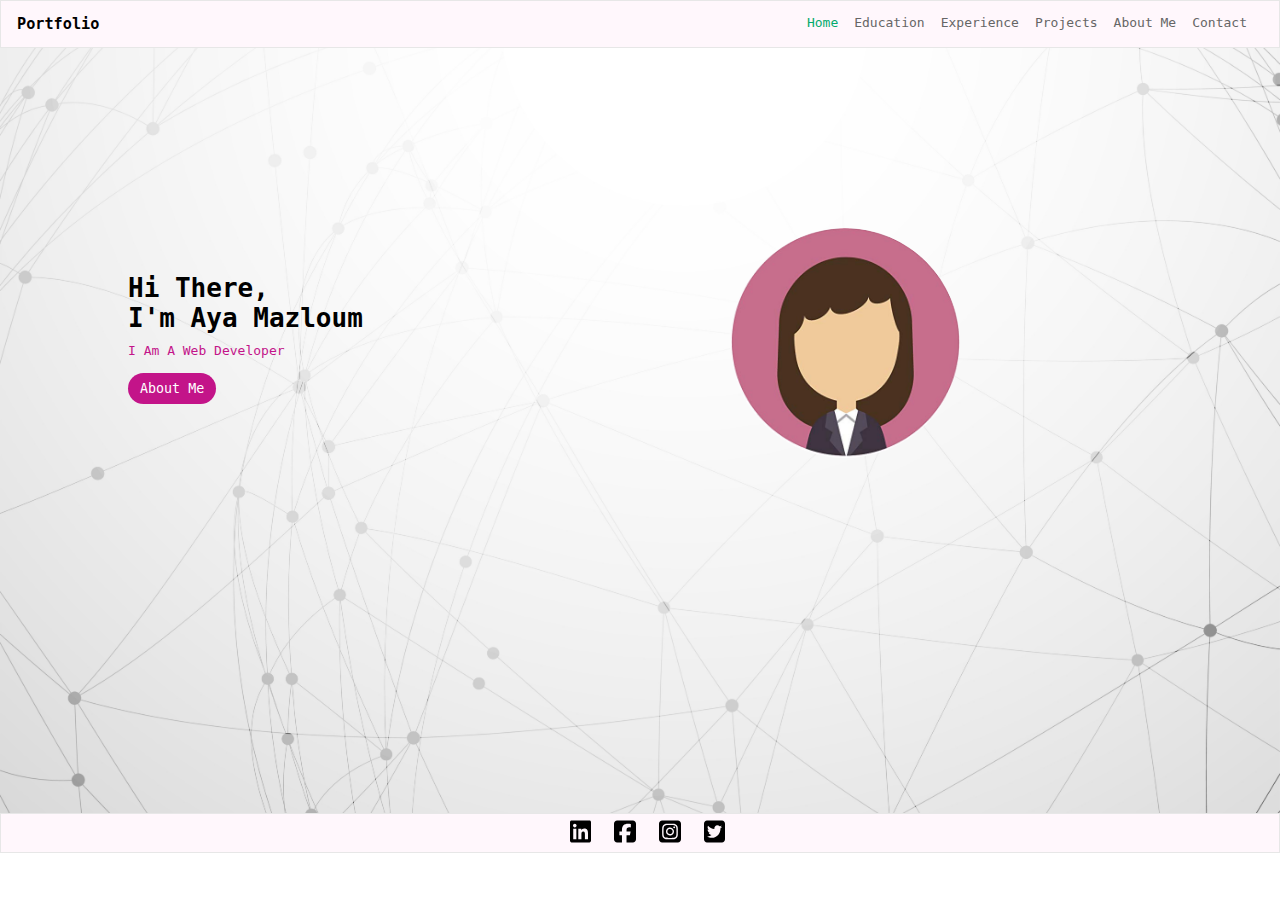
<file: index.html>
<!DOCTYPE html>
<html>
    <head>
        <title>My Portfolio</title>
        <link rel="icon" type="image/x-icon" href="/images/favicon.ico"/>
        <link rel="stylesheet" href="./styles/main.css"/>
        <link rel="stylesheet" href="./styles/pages-styles/home.css"/>
    </head>
    <body>
        <header>
            <h3>Portfolio</h3>
            <ul>
                <li><a class="active" href="index.html">Home</a></li>
                <li><a href="#education">Education</a></li>
                <li><a href="#experience">Experience</a></li>
                <li><a href="#projects">Projects</a></li>
                <li><a href="about-me.html">About Me</a></li>
                <li><a href="#contact">Contact</a></li>
              </ul>
        </header>

        <main>
            <div class="main-text">
                <h1>Hi There,<br/> I'm Aya Mazloum</h1>
                <p>I Am A Web Developer</p>
                <button type="button">About Me</button>
            </div>
            <div class="main-img">
                <img src="images/my_picture.jpg" alt="My Personal Picture"/>
            </div>
        </main>

        <footer>
            <img src="images/linkedin.svg"/>
            <img src="images/facebook.svg"/>
            <img src="images/instagram.svg"/>
            <img src="images/twitter.svg"/>
        </footer>
    </body>
</html>
</file>
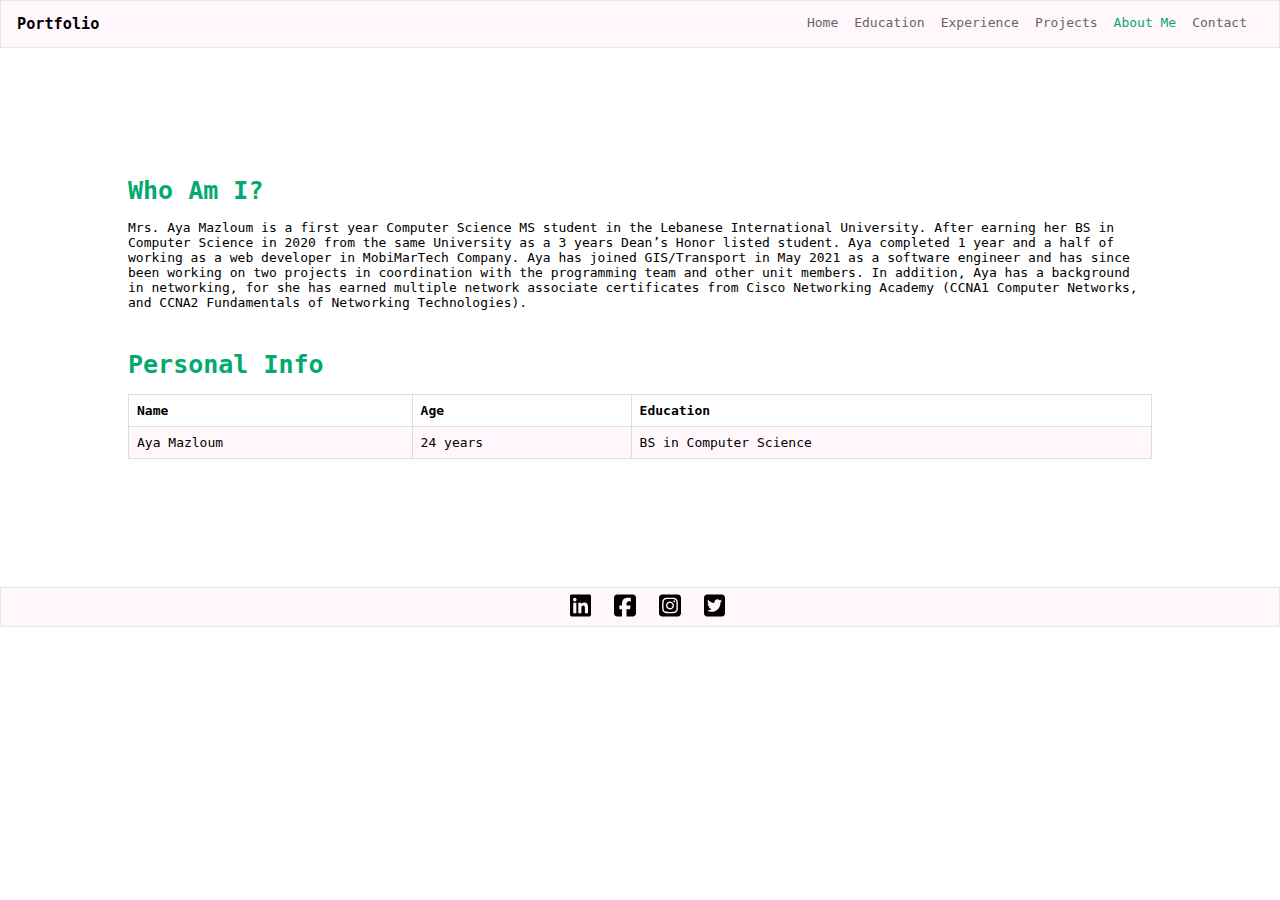
<file: about-me.html>
<!DOCTYPE html>
<html lang="en">
<head>
    <meta charset="UTF-8">
    <meta name="viewport" content="width=device-width, initial-scale=1.0">
    <title>Document</title>
    <link rel="icon" type="image/x-icon" href="/images/favicon.ico"/>
    <link rel="stylesheet" href="./styles/main.css"/>
    <link rel="stylesheet" href="./styles/pages-styles/about-me.css"/>
</head>
<body>
    <header>
        <h3>Portfolio</h3>
        <ul>
            <li><a href="index.html">Home</a></li>
            <li><a href="#education">Education</a></li>
            <li><a href="#experience">Experience</a></li>
            <li><a href="#projects">Projects</a></li>
            <li><a class="active" href="about-me.html">About Me</a></li>
            <li><a href="#contact">Contact</a></li>
          </ul>
    </header>
    
    <main>
        <section>
            <h3>Who Am I?</h3>
            <p>Mrs. Aya Mazloum is a first year Computer Science MS student in the Lebanese International University. After earning her BS in Computer Science in 2020 from the same University as a 3 years Dean’s Honor listed student. Aya completed 1 year and a half of working as a web developer in MobiMarTech Company. Aya has joined GIS/Transport in May 2021 as a software engineer and has since been working on two projects in coordination with the programming team and other unit members. In addition, Aya has a background in networking, for she has earned multiple network associate certificates from Cisco Networking Academy (CCNA1 Computer Networks, and CCNA2 Fundamentals of Networking Technologies).</p>
        </section>

        <section class="personal-info">
            <h3>Personal Info</h3>
            <table>
                <tr>
                    <th>Name</th>
                    <th>Age</th>
                    <th>Education</th>
                </tr>
                <tr>
                    <td>Aya Mazloum</td>
                    <td>24 years</td>
                    <td>BS in Computer Science</td>
                </tr>
            </table>
        </section>
    </main>

    <footer>
        <img src="images/linkedin.svg"/>
        <img src="images/facebook.svg"/>
        <img src="images/instagram.svg"/>
        <img src="images/twitter.svg"/>
    </footer>
</body>
</html>
</file>
<file: styles/main.css>
* {
    margin: 0;
    padding: 0;
    box-sizing: border-box;
    font-family: monospace;

header {
    background-color: #fff7fc;
    border: 1px solid #e7e7e7;
    overflow: hidden;
}

header h3 {
    float: left;
    padding: 14px 16px;
}

header ul {
    list-style-type: none;
    float: right;
    padding: 14px 16px;
}

header li {
    float: left;
}

header li a {
    display: block;
    text-decoration: none;
    color: #666;
    margin-right: 16px;
}

header li a:hover:not(.active) {
    color: #82c3ab;
}
  
header li a.active {
    color: #04AA6D;
}

footer {
    background-color: #fff7fc;
    border: 1px solid #e7e7e7;
    text-align: center;
    padding: 5px 0;
}

footer img {
    height: 25px;
    margin-left: 15px;
}
</file>
<file: styles/pages-styles/home.css>
main {
    height: 85vh;
    background-image: url("../../images/background.jpg");
    background-position: center;
    background-repeat: no-repeat;
    background-size: cover;
}

.main-text {
    float: left;
    width: 50%;
    padding: 25vh 10vw;
}

.main-text p {
    margin: 10px 0;
    color: #c31489;
}

.main-text button {
    margin-top: 5px;
    background-color: #c31489;
    color: #fff;
    border: none;
    padding: 8px 12px;
    border-radius: 20px;
}

.main-img {
    display: inline-block;
    width: 50%;
    padding: 20vh 7vw;
}

.main-img img {
    border-radius: 50%;
    width: 50%;
}
</file>
<file: styles/pages-styles/about-me.css>
main {
    padding: 10%;
}

main h3 {
    color: #04AA6D;
    font-size: 25px;
    margin-bottom: 15px;
}

main p{
    display: block;
}

.personal-info {
    margin-top: 40px;
}

table {
    border-collapse: collapse;
    width: 100%;
  }
  
  td, th {
    border: 1px solid #dddddd;
    text-align: left;
    padding: 8px;
  }
  
  tr:nth-child(even) {
    background-color: #fff7fc;
  }
</file>
